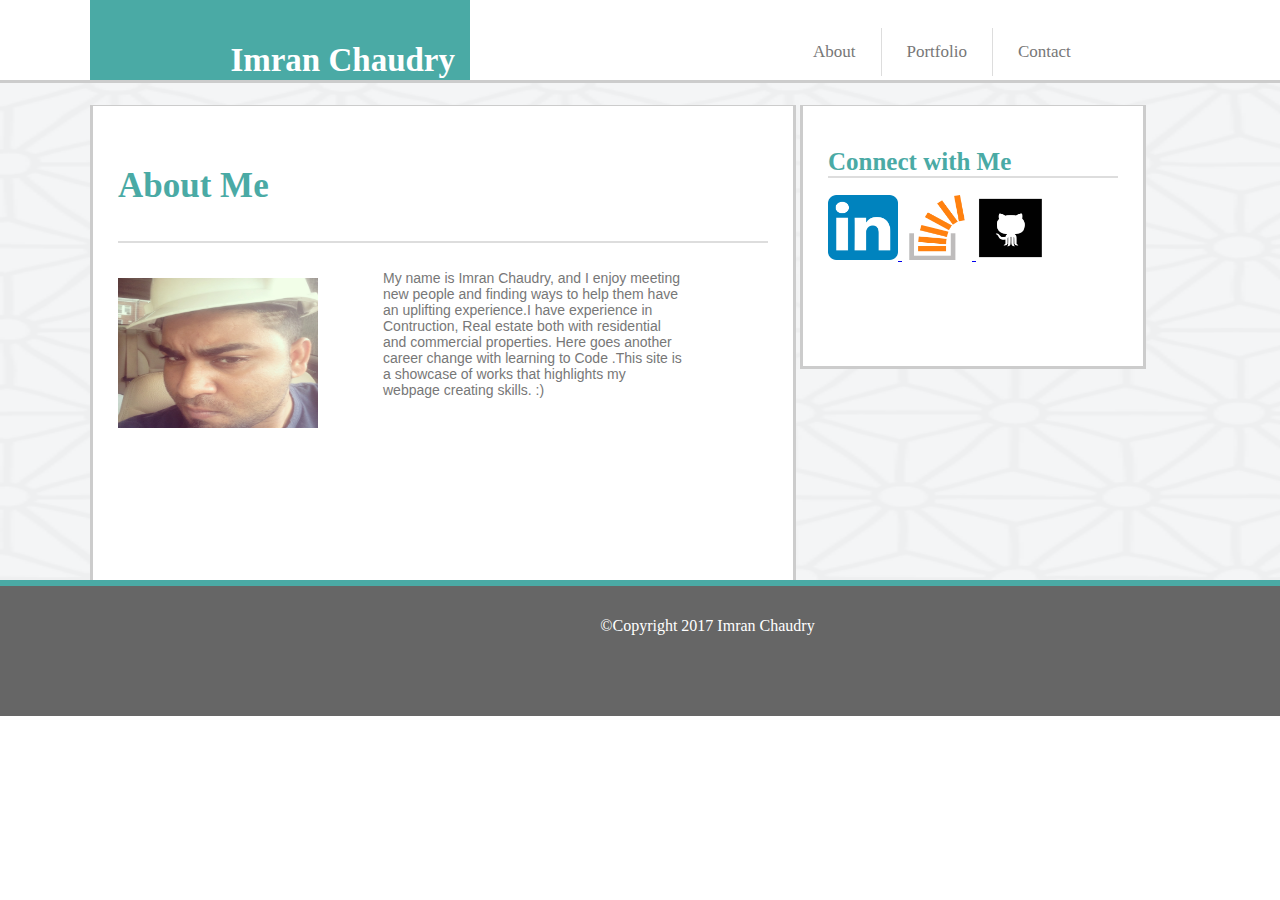
<file: index.html>
<!DOCTYPE html>
<html>
<head>
<title>Imran Portfolio</title>
<meta name="viewport" content="width=device-width"/>
<link rel="stylesheet" href="assets/style.css">

</head>
<body>

<div class="header" data-role="header" data-position="fixed">
 <h2> Imran Chaudry </h2>
</div>

<div class="buttons">
<a href="index.html" id="one" class="button1">About</a>
<a href="portfolio.html" id="two" class="button2">Portfolio</a>
<a href="contact.html" id="three" class="button3">Contact</a>
</div>

<div class="backgroundimage">
  <img src="images/asanoha-400px.png" alt="background" style="width:1345px;height:500px;">
</div>

  <div class="columncontent">
    <h3>About Me </h3>
    <p>My name is Imran Chaudry, and I enjoy meeting new people and finding ways to help them have an uplifting experience.I have experience in Contruction, Real estate both with residential and commercial properties. Here goes another career change with learning to Code .This site is a showcase of works that highlights my webpage creating skills. :)  </p>
    <img src="images/pictureofme.png" alt="Imran Pic" style="width:200px;height:150px;">
</div>


  <div class="sidebar">
    <h1>Connect with Me</h1>
    
    <a href="https://www.linkedin.com/in/imran-chaudry-16638580/" target="_blank">
    <img src="images/1484957538_linkedin.png" style="width:70px;height:65px;" alt="Linkedin">
    </a>

    <a href="https://stackoverflow.com/users/story/7448969#" target="_blank">
    <img src="images/1484957602_Stack_Overflow.png" style="width:70px;height:65px;" alt="Stackoverflow">
    </a>

    <a href="https://github.com/Imranchdr" target="_blank">
    <img src="images/1484989101_github_square_black.png" style="width:70px;height:65px;" alt="Github">
    </a>
    
</div>

<div class="footer">
  <ul> ©Copyright 2017 Imran Chaudry</ul>
</div>

</body>
</html>
</file>
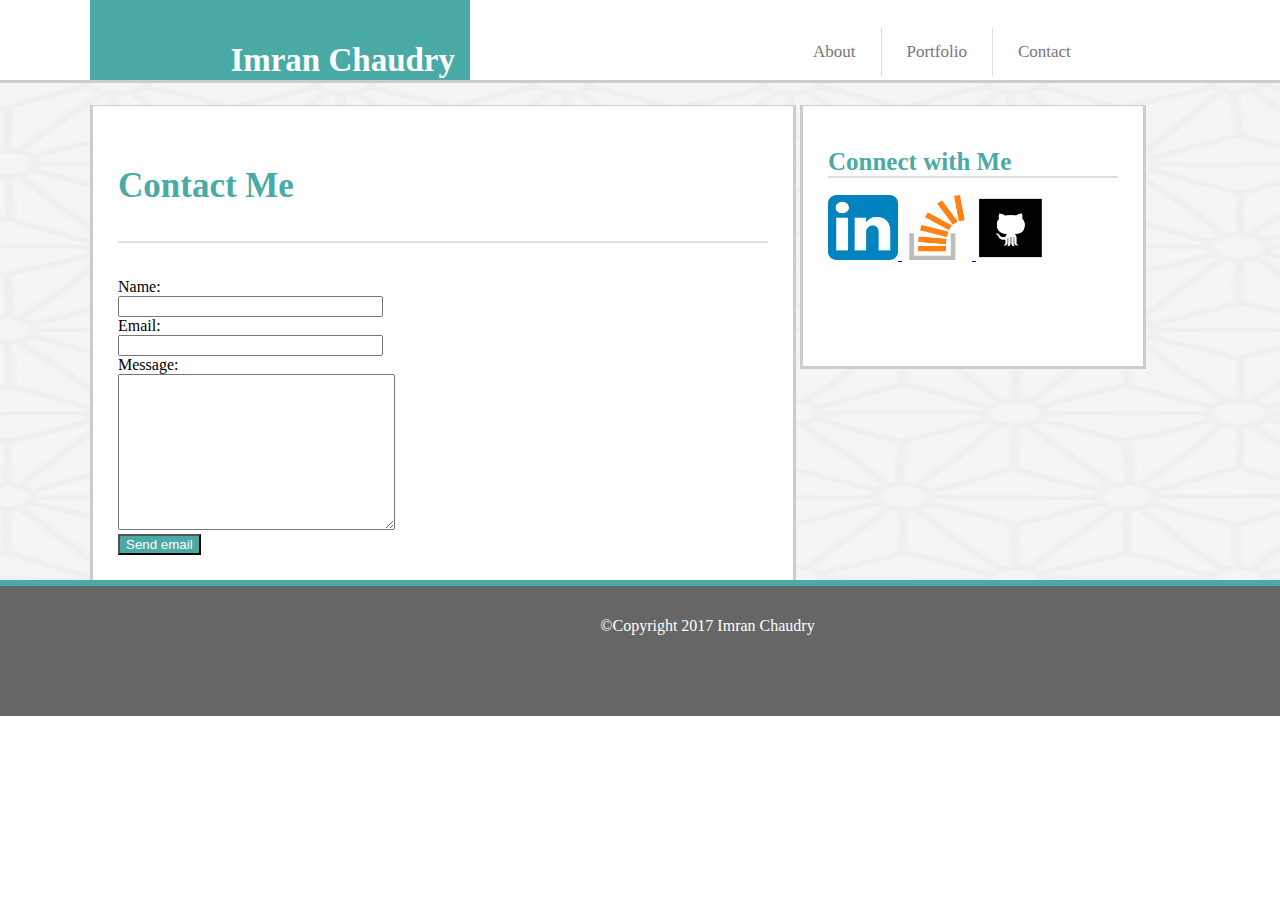
<file: contact.html>
<!DOCTYPE html>
<html>
<head>
<title>Imran Portfolio</title>
<meta name="viewport" content="width=device-width"/>
<link rel="stylesheet" href="assets/style.css">
</head>
<body>

<div class="header" data-role="header" data-position="fixed">
  <h2> Imran Chaudry </h2>
</div>

<div class="buttons">
<a href="index.html" id="one" class="button1">About</a>
<a href="portfolio.html" id="two" class="button2">Portfolio</a>
<a href="contact.html" id="three" class="button3">Contact</a>
</div>

<div class="backgroundimage">
  <img src="images/asanoha-400px.png" alt="background" style="width:1345px;height:500px;">
</div>

  <div class="columncontent">
    <h3> Contact Me </h3>
<form id="contact_form" action="#" method="POST" enctype="multipart/form-data">
  <div class="row">
    <label for="name">Name:</label><br />
    <input id="name" class="input" name="name" type="text" value="" size="30" /><br />
  </div>
  <div class="row">
    <label for="email">Email:</label><br />
    <input id="email" class="input" name="email" type="text" value="" size="30" /><br />
  </div>
  <div class="row">
    <label for="message">Message:</label><br />
    <textarea id="message" class="input" name="message" rows="10" cols="32"></textarea><br />
  </div>
  <input id="submit_button" type="submit" value="Send email" />
</form>           
</div>


  <div class="sidebar">
    <h1>Connect with Me</h1>
    
    <a href="https://www.linkedin.com/in/imran-chaudry-16638580/" target="_blank">
    <img src="images/1484957538_linkedin.png" style="width:70px;height:65px;" alt="Linkedin">
    </a>

    <a href="https://stackoverflow.com/users/story/7448969#" target="_blank">
    <img src="images/1484957602_Stack_Overflow.png" style="width:70px;height:65px;" alt="Stackoverflow">
    </a>

    <a href="https://github.com/Imranchdr" target="_blank">
    <img src="images/1484989101_github_square_black.png" style="width:70px;height:65px;" alt="Github">
    </a>
    
  </div>
</div>

<div class="footer" data-role="footer" data-position="fixed">
  <ul> ©Copyright 2017 Imran Chaudry</ul>
</div>

</body>
</html>
</file>
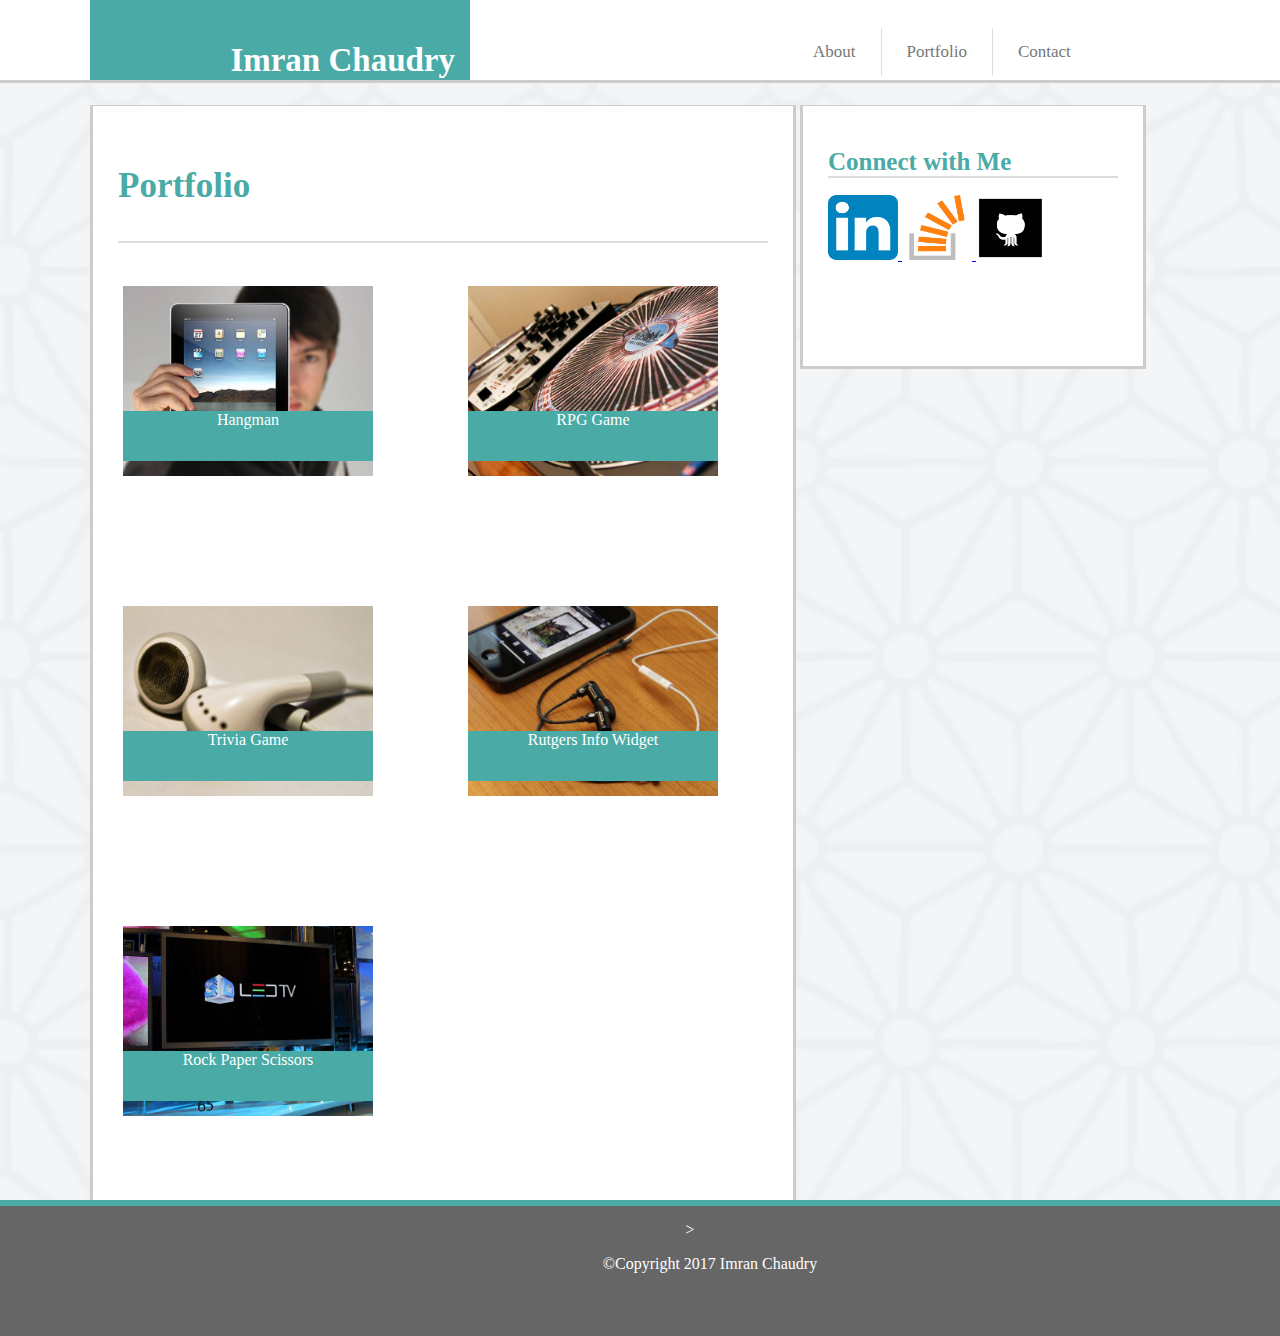
<file: portfolio.html>
<!DOCTYPE html>
<html>
<head>
<title>Imran Portfolio</title>
<meta name="viewport" content="width=device-width"/>
<link rel="stylesheet" href="assets/style.css">
</head>
<body>

<div class="header" data-role="header" data-position="fixed">
  <h2> Imran Chaudry </h2>
</div>

<div class="buttons">
<a href="index.html" id="one" class="button1">About</a>
<a href="portfolio.html" id="two" class="button2">Portfolio</a>
<a href="contact.html" id="three" class="button3">Contact</a>
</div>

<div class="backgroundimage">
  <img src="images/asanoha-400px.png" alt="background" style="width:1350px;height:1160px;">
</div>

  <div class="portfolio">
    <h3> Portfolio </h3>
  <div id="hangmantext">Hangman</div>
  <img id="hangman" src="images/hangman.jpg">
  <div id="rpgtext">RPG Game</div>
  <img id="rpggame" src="images/rpggame.jpg">
  <div id="triviagametext">Trivia Game</div>
  <img id="triviagame" src="images/triviagame.jpg">
  <div id="Rutgersinfowidgettext">Rutgers Info Widget</div>
  <img id="Rutgersinfowidget" src="images/Rutgersinfowidget.jpg">
  <div id="rockpapertext">Rock Paper Scissors</div>
  <img id="rockpaper" src="images/rockpaper.jpg">
</div>


  <div class="sidebar2">
    <h1>Connect with Me</h1>
    
    <a href="https://www.linkedin.com/in/imran-chaudry-16638580/" target="_blank">
    <img src="images/1484957538_linkedin.png" style="width:70px;height:65px;" alt="Linkedin">
    </a>

    <a href="https://stackoverflow.com/users/story/7448969#" target="_blank">
    <img src="images/1484957602_Stack_Overflow.png" style="width:70px;height:65px;" alt="Stackoverflow">
    </a>

    <a href="https://github.com/Imranchdr" target="_blank">
    <img src="images/1484989101_github_square_black.png" style="width:70px;height:65px;" alt="Github">
    </a>
    
  </div>
</div>

<div class="footer2" data-role="footer" data-position="fixed">>
  <ul>©Copyright 2017 Imran Chaudry</ul>
</div>

</body>
</html>
</file>
<file: assets/style.css>
.header {    
    background-color: #4aaaa5;
    color: white;
    padding: 15px;
    width: 350px;
    height: 70px;
    position: absolute;
    left: 90px;
    top: 0px;
    font-size: 22px;
    font-family: 'Georgia', Times, serif;
    text-align: right;
}


.footer {
    background-color: #666666;
    color: white;
    padding: 15px;
    width: 1345px;
    height: 100px;
    position: absolute;
    left: 0px;
    top: 580px;
    text-align: center;
    border-top: 6px;
    border-left: 0px;
    border-bottom: 0px;
    border-right: 0px;
    border-style: solid;
    border-color: #4aaaa5;
}
.columncontent {
    background-color: white;
    width: 650px;
    height: 450px;
    padding: 25px;
    margin: 0px auto;
    position: absolute;
    left: 90px;
    top: 105px;
    border-top: 0.1px;
    border-style: solid;
    border-color: #cccccc;
}

p {
    float: right;
    font-size: 14px;
    color: #777777;
    font-family: arial, Helvetica, sans-serif;
    position: absolute;
    right: 110px;
    top: 150px;
    height: 500px;
    width: 300px;
}

.backgroundimage, image {
    padding: 0px;
    position: absolute;
    left: 0px;
    top: 80px;
    border-top: 3px;
    border-left: 0px;
    border-bottom: 0px;
    border-right: 0px;
    border-style: solid;
    border-color: #cccccc;
}


.sidebar {
    background-color: white;
    width: 290px;
    height: 210px;
    padding: 25px;
    margin: 0px auto;
    position: absolute;
    left: 800px;
    top: 105px;
    border-top: 0.1px;
    border-style: solid;
    border-color: #cccccc;

}
.sidebar2 {
    background-color: white;
    width: 290px;
    height: 210px;
    padding: 25px;
    margin: 0px auto;
    position: absolute;
    left: 800px;
    top: 105px;
    border-top: 0.1px;
    border-style: solid;
    border-color: #cccccc;

}

h1 {
   font-size: 25px;
   background-color: white;
   font-family: 'Georgia', Times, serif;
   text-align: left;
   color: #4aaaa5;
   border-bottom: 2px;
   border-bottom-style: solid;
   border-color: #dddddd;
}


h3 {
   font-size: 35px;
   background-color: white;
   font-family: 'Georgia', Times, serif;
   text-align: left;
   color: #4aaaa5;
   border-bottom: 2px;
   padding: 0px 0px 35px 0px;
   border-bottom-style: solid;
   border-color: #dddddd;
}

.buttons {
    font-size: 17px;
    background-color: white;
    position:relative;
    transition: .5s ease;
    top: 20px;
    left: 780px;
    right: -420px;
    bottom: -191px;
}

#one, #two, #three {
    background-color: white;
    color: #777777;
    padding: 14px 25px;
    text-align: center;
    text-decoration: none;
    display: inline-block;
    float: left;

}

.button1, .button2 {
    border-right: 0.1px;
    border-right-style: solid;
    border-color: #dddddd;
}

.portfolio {
    background-color: white;
    width: 650px;
    height: 1060px;
    padding: 25px;
    margin: 0px auto;
    position: absolute;
    left: 90px;
    top: 105px;
    float: left;
    border-top: 0.1px;
    border-style: solid;
    border-color: #cccccc;
}
.footer2 {
    background-color: #666666;
    color: white;
    padding: 15px;
    width: 1350px;
    height: 100px;
    position: absolute;
    left: 0px;
    top: 1200px;
    text-align: center;
    border-top: 6px;
    border-left: 0px;
    border-bottom: 0px;
    border-right: 0px;
    border-style: solid;
    border-color: #4aaaa5;
}
#hangman, #rpggame, #triviagame, #Rutgersinfowidget, #rockpaper{
    width: 250px;
    height: 190px;
}

#hangman {
    position: absolute;
    left: 30px;
    top: 180px;
}

#rpggame {
    position: absolute;
    left: 375px;
    top: 180px;
}

#triviagame {
    position: absolute;
    left: 30px;
    top: 500px;
}

#Rutgersinfowidget {
    position: absolute;
    left: 375px;
    top: 500px;
}

#rockpaper {
    position: absolute;
    left: 30px;
    top: 820px;
}

#hangmantext, #rpgtext, #triviagametext, #Rutgersinfowidgettext, #rockpapertext {
    background-color: #4aaaa5;
    color: white;
    font-size: 16px;
    font-family: 'Georgia', Times, serif;
    text-align: center;
    width: 250px;
    height: 50px;
}

#hangmantext {
    position: absolute;
    left: 30px;
    top: 305px;
    z-index: 1;
}

#rpgtext {
    position: absolute;
    left: 375px;
    top: 305px;
    z-index: 1;
}

#triviagametext {
    position: absolute;
    left: 30px;
    top: 625px;
    z-index: 1;
}

#Rutgersinfowidgettext {
    position: absolute;
    left: 375px;
    top: 625px;
    z-index: 1;
}

#rockpapertext {
    position: absolute;
    left: 30px;
    top: 945px;
    z-index: 1;
}

#submit_button {
    background-color: #4aaaa5;
    color: white;

}

@media only screen and (max-width: 980px) {
    .header{
        width: 80%;
    }
    .buttons{
        width: 100%;
    }
    .footer{
        width: 100%;
    }
    .columncontent{
        width: 100%;
    }
    .backgroundimage{
        width: 100%;
    }
    .sidebar{
        width: 100%;
    }
}

@media only screen and (max-width: 768px) {
    .header{
        width: 80%;
    }
    .buttons{
        width: 100%;
    }
    .footer{
        width: 100%;
    }
    .columncontent{
        width: 100%;
    }
    .backgroundimage{
        width: 100%;
    }
    .sidebar{
        width: 100%;
    }
}

@media only screen and (max-width: 640px) {
    .header{
        width: 80%;
        font-size: auto;
        align-content: left;
        left: 0px;
        top: 0px;
    }
    .buttons{
        width: 100%;
        left: -10px;
        top: 80px;
    }
    .footer{
        width: 100%;
        left: 0px;
        top: 800px;

    }
    .footer2{
        width: 100%;
        left: 0px;
        top: 1500px;
    }

    .columncontent{
        width: 100%;
        left: 0px;
        top: 140px;
    }
    p{
        left: 10px;
        top: 330px;

    }
    .backgroundimage{
        width: 0%;
        left: 0px;
        top: 140px;
    }
    .sidebar{
        width: 100%;
        height: 20%;
        left: 0px;
        top: 640px;
    }
    .sidebar2{
        width: 100%;
        height: 20%;
        left: 0px;
        top: 1330px;
    }
    .portfolio{
        width: 100%;
        height: 200%;
        left: 0px;
        top: 140px;
        float: left;
    }

#hangman {
    left: 30px;
    top: 180px;
}

#rpggame {
    left: 30px;
    top: 360px;
}

#triviagame {
    left: 30px;
    top: 540px;
}

#Rutgersinfowidget {
    left: 30px;
    top: 720px;
}

#rockpaper {
    left: 30px;
    top: 900px;
}

#hangmantext {
    left: 30px;
    top: 300px;
}

#rpgtext {
    left: 30px;
    top: 480px;
}

#triviagametext {
    left: 30px;
    top: 660px;
}

#Rutgersinfowidgettext {
    left: 30px;
    top: 840px;
}

#rockpapertext {
    left: 30px;
    top: 1020px;
}
</file>
